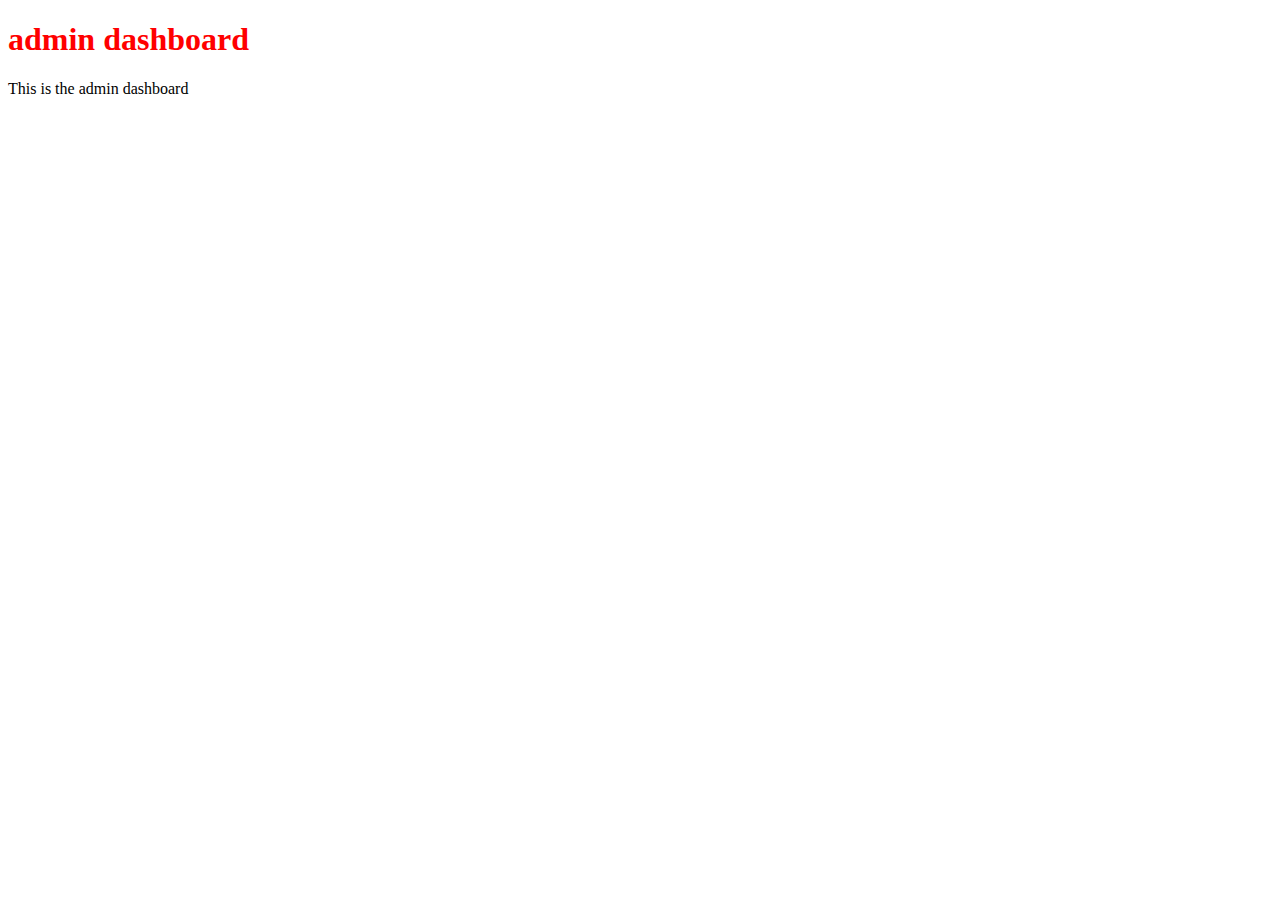
<file: ALL/app/templates/admin/dashboard.html>
<!DOCTYPE html>
<html lang="en">
<head>
    <meta charset="UTF-8">
    <meta http-equiv="X-UA-Compatible" content="IE=edge">
    <meta name="viewport" content="width=device-width, initial-scale=1.0">
    

  
    <title>Dashboard</title>
</head>
<body>
    <h1 style="color: red;">admin dashboard</h1>
    <p> This is the admin dashboard</p>
</body>
</html>
</file>
